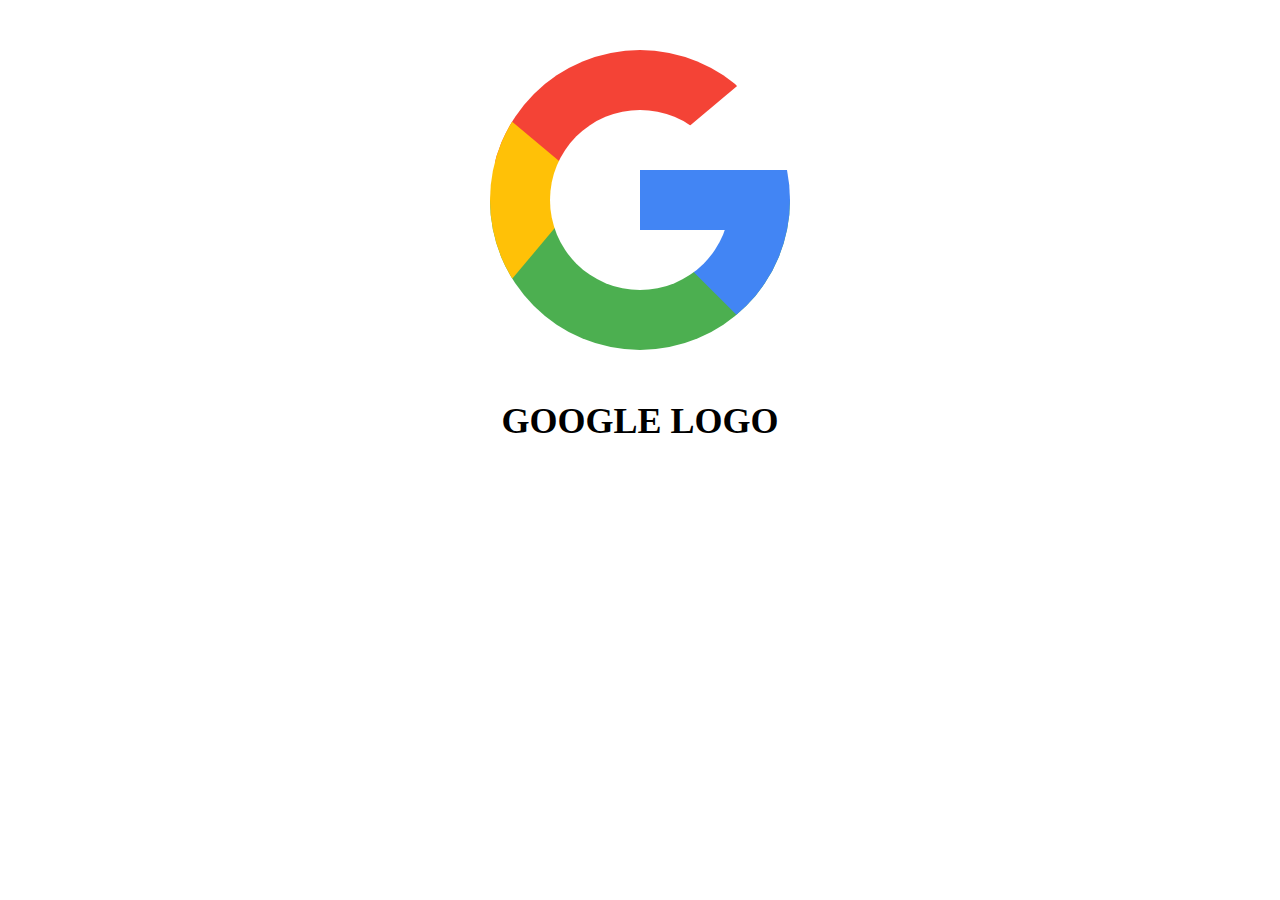
<file: index.html>
<!DOCTYPE html>
<html lang="en">
<head>
    <meta charset="UTF-8">
    <meta http-equiv="X-UA-Compatible" content="IE=edge">
    <meta name="viewport" content="width=device-width, initial-scale=1.0">
    <title>GOOGLE LOGO DESIGN</title>
    <link rel="stylesheet" href="style.css">
</head>
<body>
    <div id="logo">
        <span class="red"></span>
        <span class="yellow"></span>
        <span class="green"></span>
        <span class="blue"></span>
        <span class="gline"></span>
    </div>
    <div class="container">
        <h1>GOOGLE LOGO</h1>
    </div>
</body>
</html>
</file>
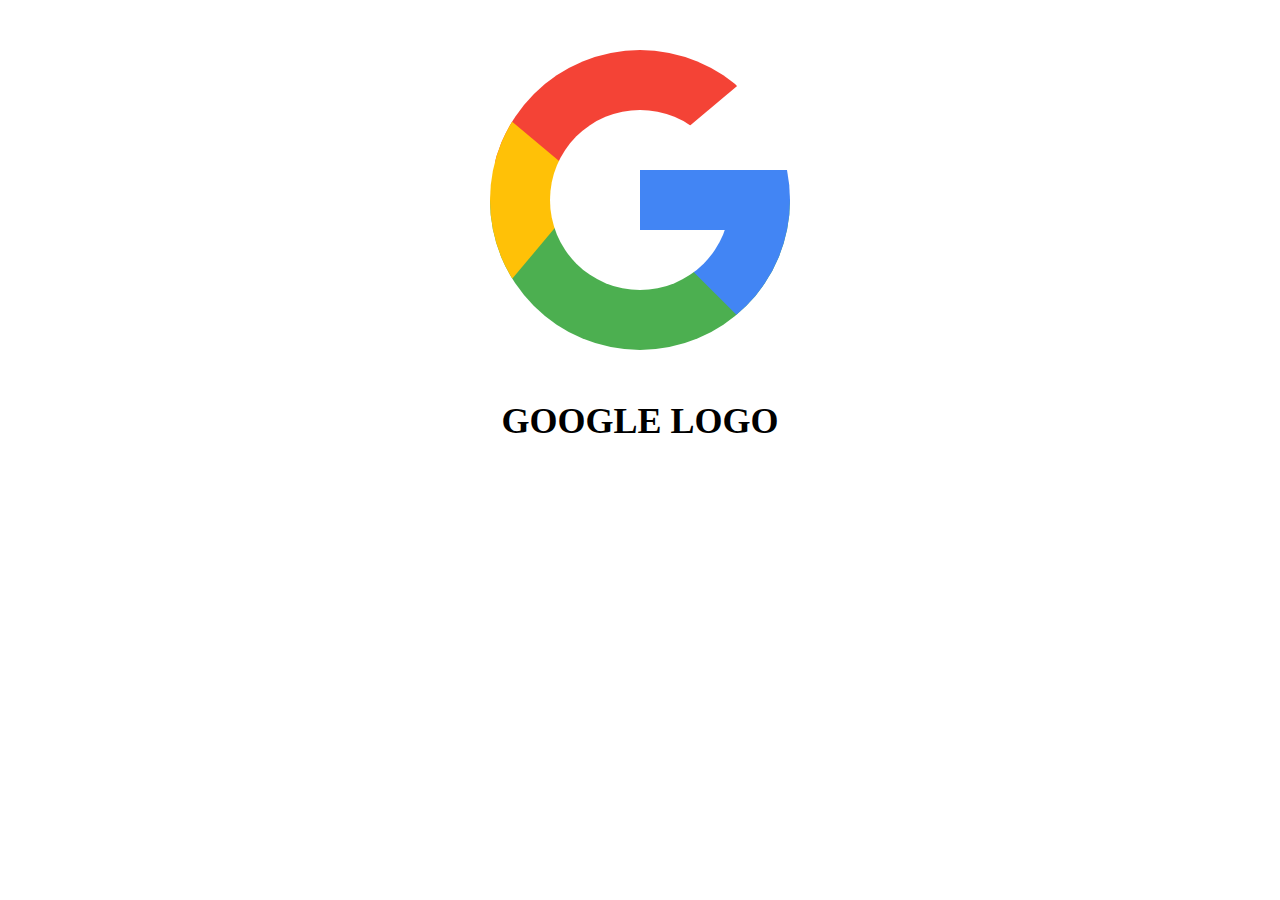
<file: logo.html>
<!DOCTYPE html>
<html lang="en">
<head>
    <meta charset="UTF-8">
    <meta http-equiv="X-UA-Compatible" content="IE=edge">
    <meta name="viewport" content="width=device-width, initial-scale=1.0">
    <title>GOOGLE LOGO DESIGN</title>
    <link rel="stylesheet" href="style.css">
</head>
<body>
    <div id="logo">
        <span class="red"></span>
        <span class="yellow"></span>
        <span class="green"></span>
        <span class="blue"></span>
        <span class="gline"></span>
    </div>
    <div class="container">
        <h1>GOOGLE LOGO</h1>
    </div>
</body>
</html>
</file>
<file: style.css>
#logo {
    position: relative;
    width: 300px;
    height: 300px;
    border-radius: 50%;
    margin: 50px auto;
    overflow: hidden;
}

#logo::before {
    position: absolute;
    content: "";
    display: block;
    width: 60%;
    height: 60%;
    background-color: white;
    border-radius: 50%;
    top: 0;
    bottom: 0;
    left: 0;
    right: 0;
    margin: auto;
    z-index: 4;
}

.red {
    width: 78%;
    height: 42%;
    position: absolute;
    background-color: #f44336;
    transform: rotateZ(-40deg)
}

.yellow {
    width: 40%;
    height: 40%;
    position: absolute;
    z-index: 3;
    background-color: #ffc107;
    left: -15%;
    bottom: 32%;
    margin: auto;
    transform: rotateZ(-50deg);
}

.green {
    width: 100%;
    height: 50%;
    position: absolute;
    bottom: 0;
    background-color: #4caf50;
    z-index: 2;
}

.blue {
    width: 35%;
    height: 32%;
    position: absolute;
    top: 50%;
    right: 0;
    z-index: 2;
    background-color: #4285f4;
    transform: rotateZ(45deg);
}

.gline {
    width: 50%;
    height: 20%;
    position: absolute;
    top: 0;
    bottom: 0;
    right: 0;
    margin: auto;
    background-color: #4285f4;
    z-index: 5;
}
.container{
    background-color: #fff;
    font-size: large;
    text-align: center;
    border: #000;
    box-sizing: border-box;
    bottom: auto;
}
</file>
